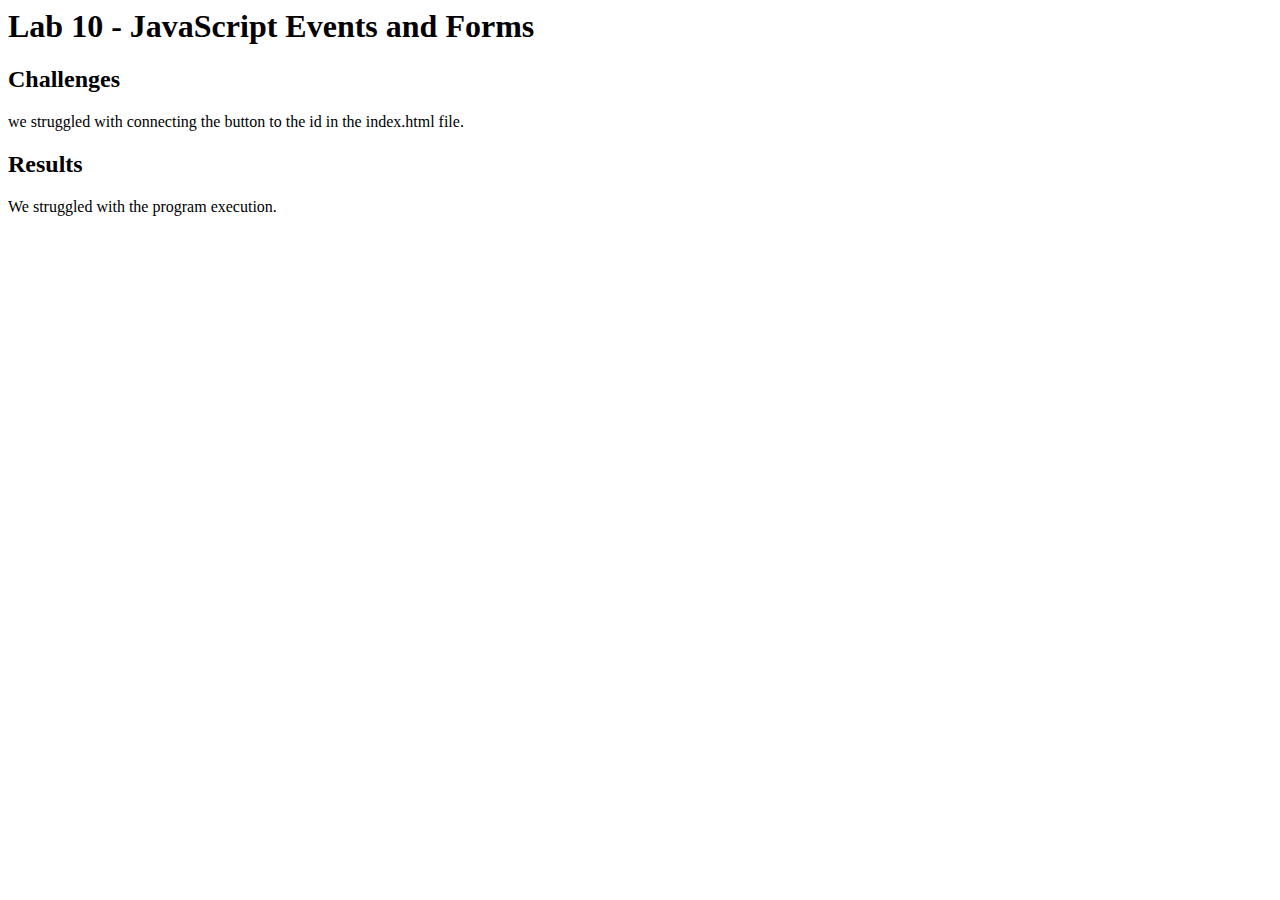
<file: lab10/index.html>
<html>
<head>
	<title>Lab 10 - Javascript Events and Forms</title>
    <script src="lab.js" defer></script>

</head>
<body>
	<div id="user-name" (Input your name)>
      
    
    </div>
			<h1>Lab 10 - JavaScript Events and Forms</h1>
			<div class="minor-section">
					<h2>Challenges</h2>
					<p>we struggled with connecting the button to the id in the index.html file.</p>

			<div class="minor-section">
					<h2>Results</h2>
					<p>We struggled with the program execution.</p>
			</div>
		</div>
	</body>
</html>
</file>
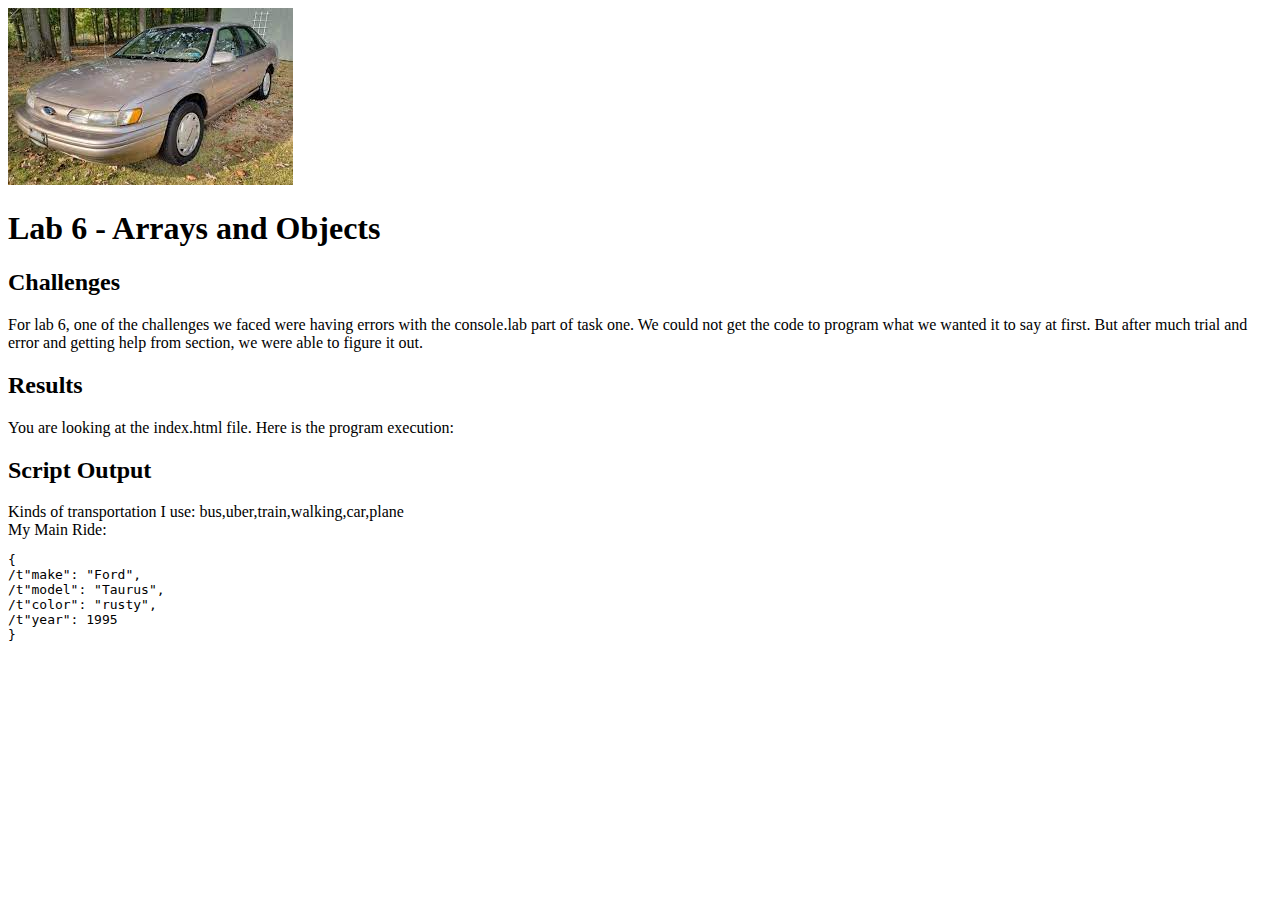
<file: lab6/index.html>
<!DOCTYPE html>
<html>
<head>
	<title>Lab 6 - Arrays and Objects</title>

</head>
<body>
	<div id="content">
		<img src="taurus1.jpeg">
			<h1>Lab 6 - Arrays and Objects</h1>
			<div class="minor-section">
					<h2>Challenges</h2>
					<p>For lab 6, one of the challenges we faced were having errors with the console.lab part of task one. We could not get the code to program what we wanted it to say at first. But after much trial and error and getting help from section, we were able to figure it out.</p>

			<div class="minor-section">
					<h2>Results</h2>
					<p>You are looking at the index.html file. Here is the program execution:</p>
			</div>

		</div>
			<h2>Script Output</h2>
			<script src="js/lab.js"></script>
		</div>
	</body>
</html>
</file>
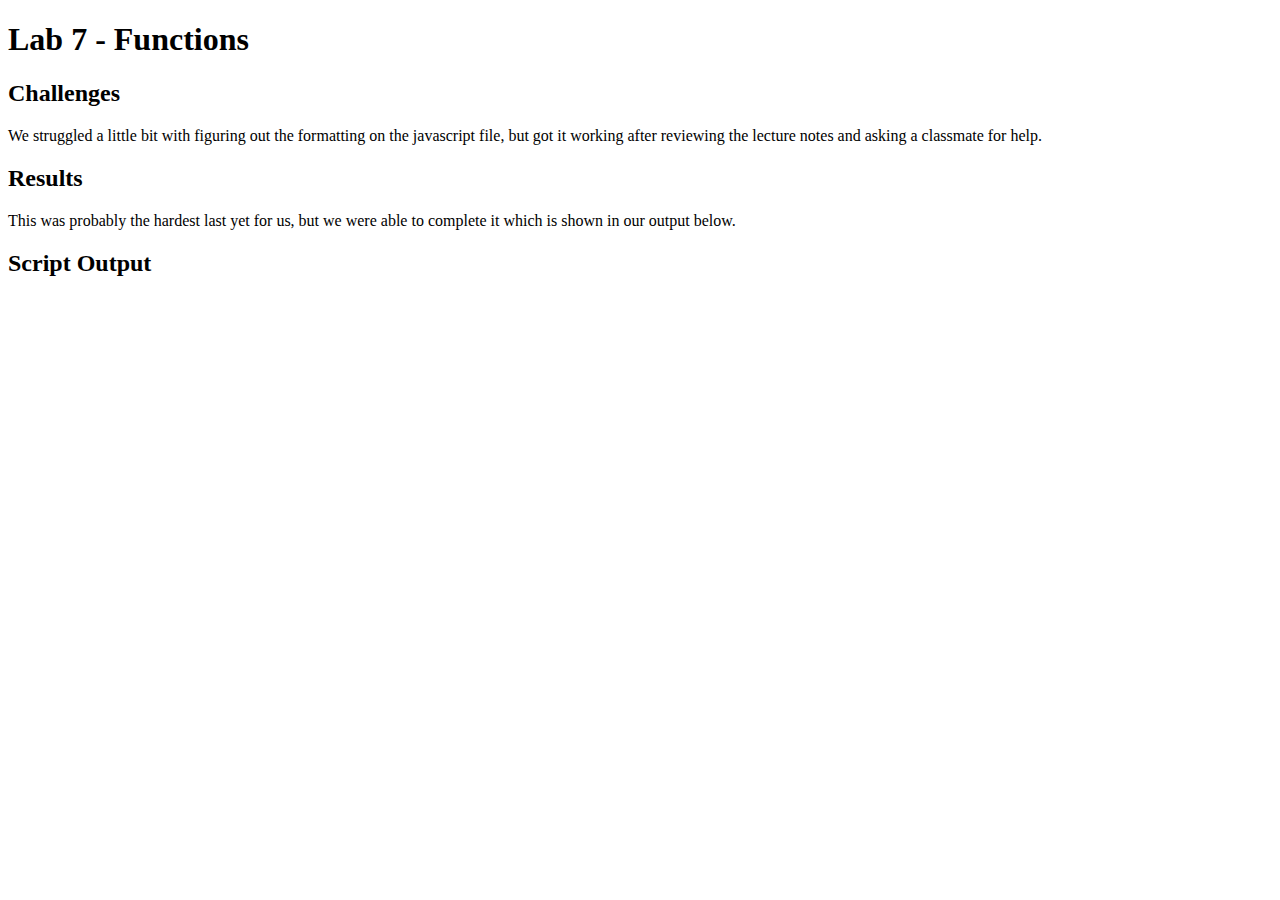
<file: lab7/index.html>
<!DOCTYPE html>
<html>
<head>
	<title>Lab 7 - Functions</title>

</head>
<body>
	<div id="content">
			<h1>Lab 7 - Functions</h1>
			<div class="minor-section">
					<h2>Challenges</h2>
					<p>We struggled a little bit with figuring out the formatting on the javascript file, but got it working after reviewing the lecture notes and asking a classmate for help. </p>

			<div class="minor-section">
					<h2>Results</h2>
					<p>This was probably the hardest last yet for us, but we were able to complete it which is shown in our output below. </p>
			</div>

		</div>
			<h2>Script Output</h2>
			<script src="lab.js"></script>
		</div>
	</body>
</html>
</file>
